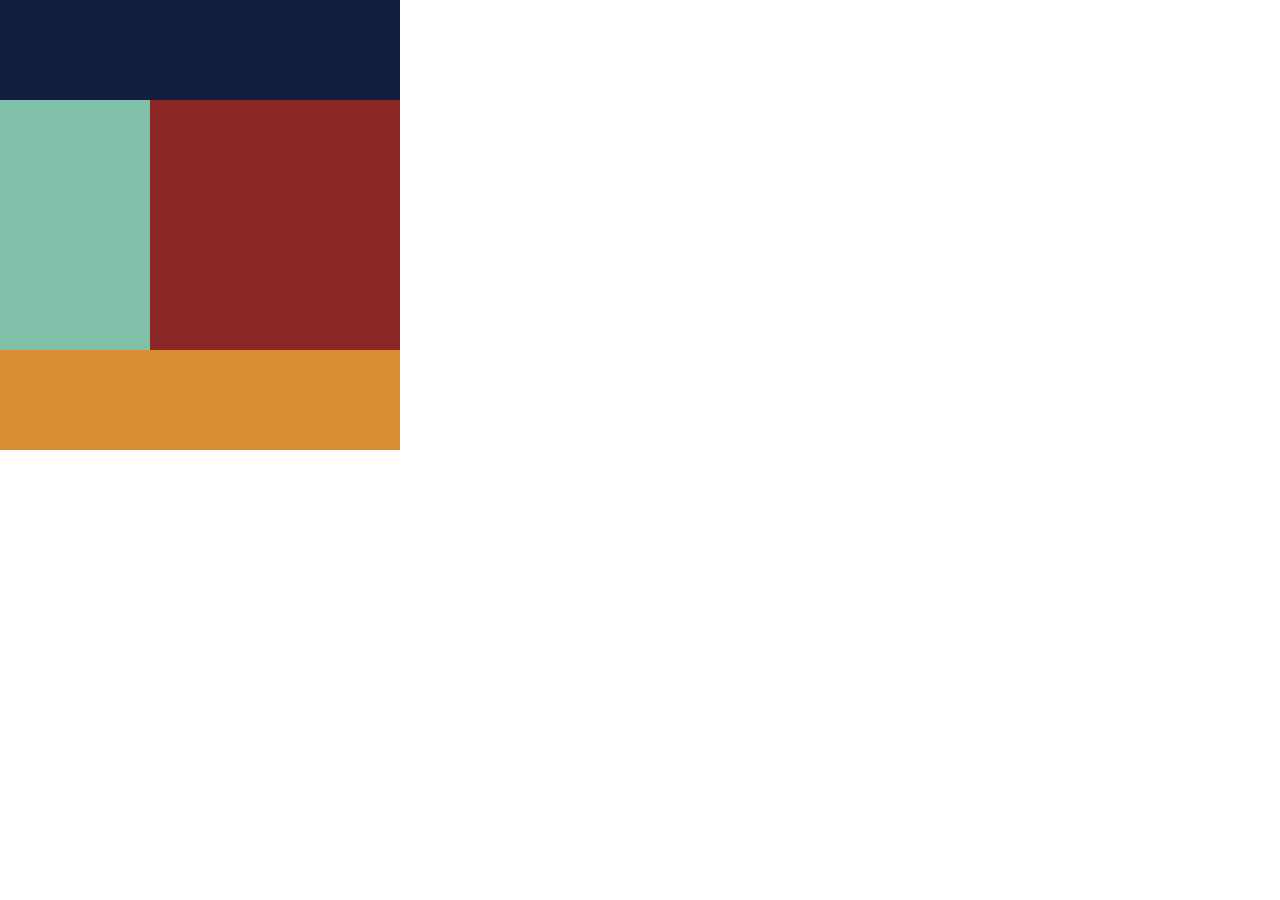
<file: div_puzzle1/index.html>
<!DOCTYPE html>
<html lang="ja" dir="ltr">
  <head>
    <meta charset="utf-8">
    <title></title>
    <link rel="stylesheet" href="../div_puzzle1/css/style.css">
    <link rel="stylesheet" href="../div_puzzle1/css/reset.css">
  </head>
  <body>
    <header>
      <div class="wrapper">
      </div>
    </header>

    <main class="clearfix">
      <div class="wrapper">
      </div>
      <div class="wrapper1">
      </div>
    </main>
    <footer>
      <div class="wrapper">

      </div>
    </footer>
  </body>
</html>
</file>
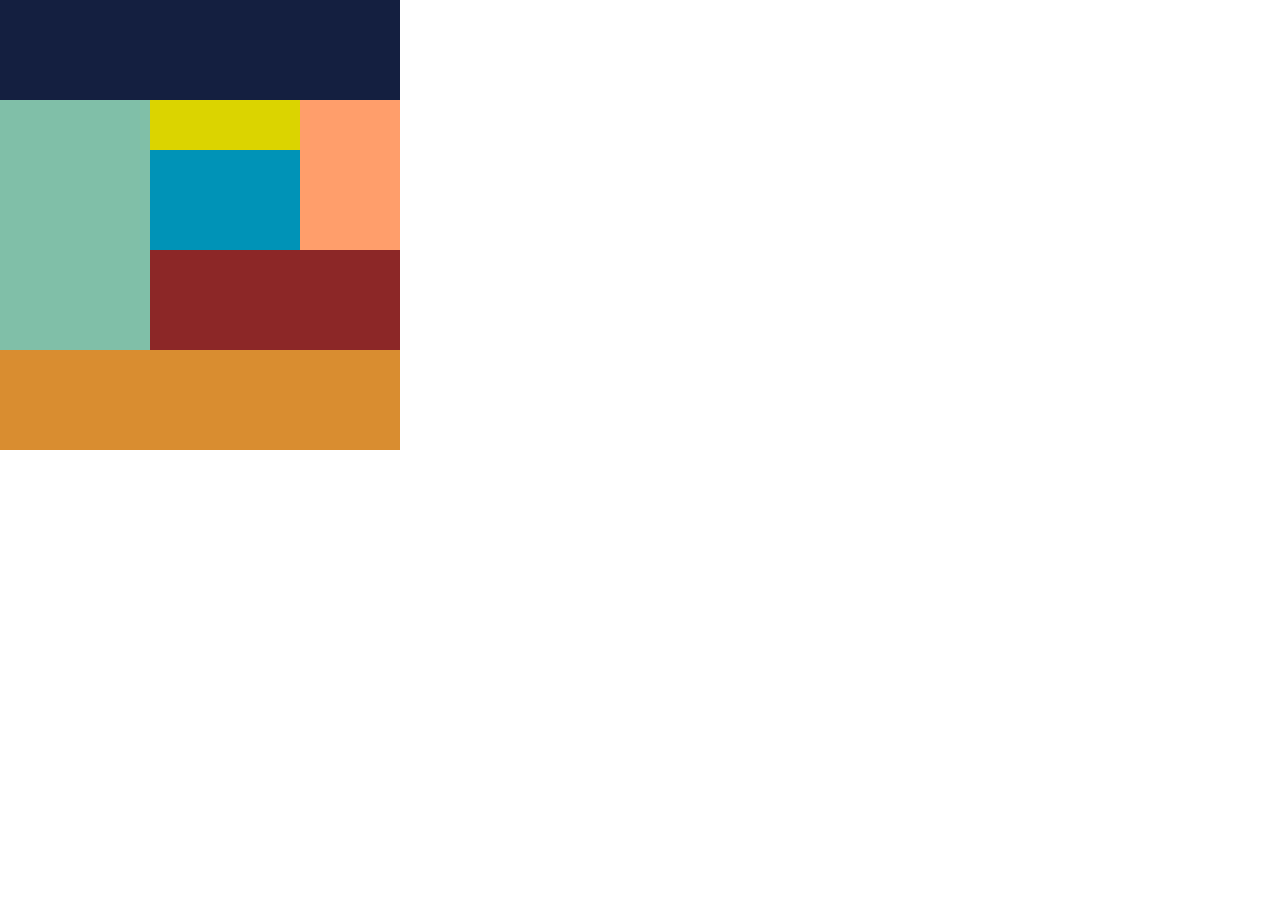
<file: div_puzzle2/index.html>
<!DOCTYPE html>
<html lang="ja" dir="ltr">
  <head>
    <meta charset="utf-8">
    <title></title>
    <link rel="stylesheet" href="../div_puzzle2/css/style.css">
    <link rel="stylesheet" href="../div_puzzle2/css/reset.css">
  </head>
  <body>
    <header>
      <div class="wrapper">
      </div>
    </header>

    <main class="clearfix">
      <div class="wrapper">
      </div>
      <div class="wrapper1">
        <div class="wrapper2" class="clearfix">
          <div class="wrapper3">
            <div class="wrapper4">
            </div>
            <div class="wrapper4p">
            </div>
          </div>
          <div class="wrapper3p">
          </div>
        </div>
        <div class="wrapper2p">
        </div>
      </div>
    </main>
    <footer>
      <div class="wrapper">

      </div>
    </footer>

  </body>
</html>
</file>
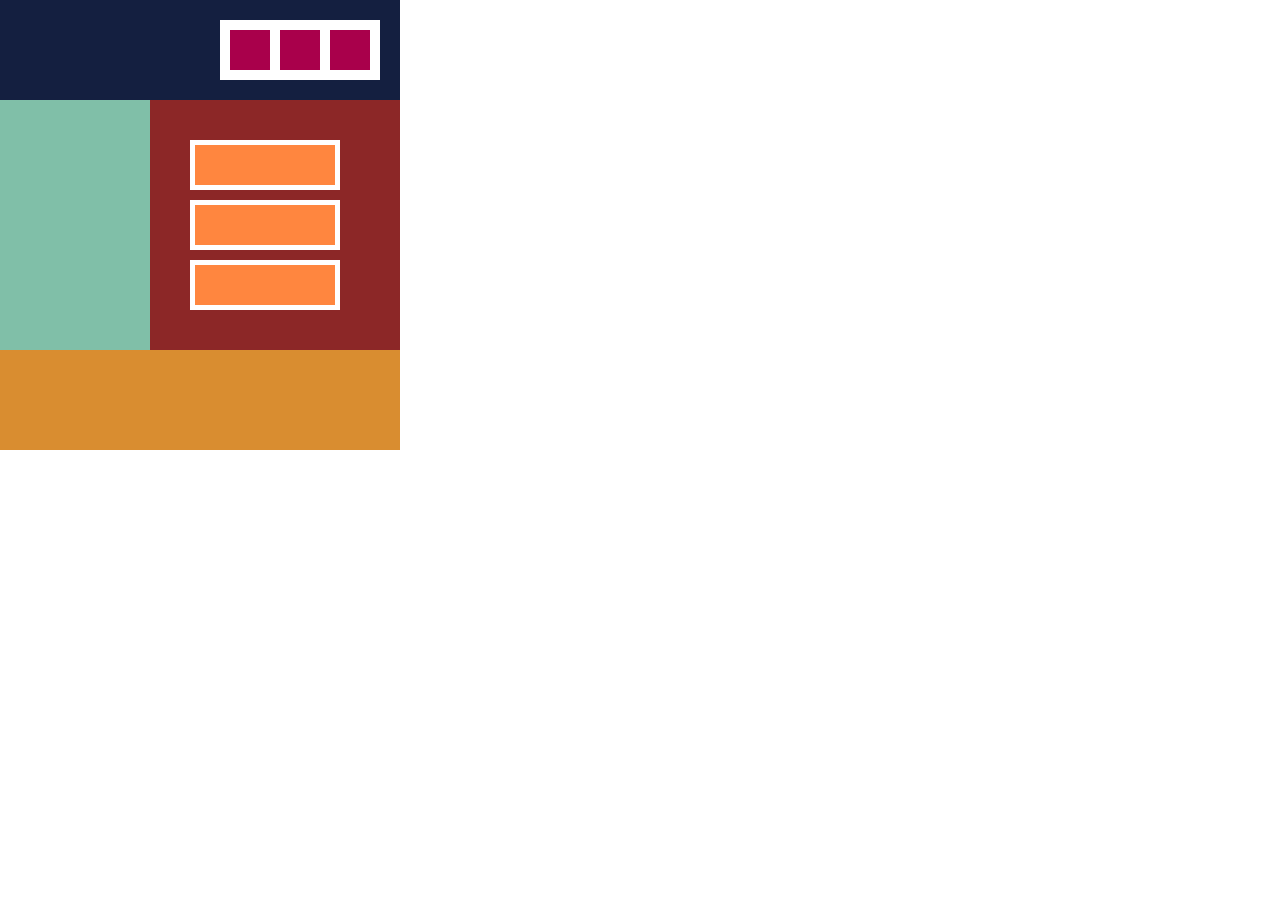
<file: div_puzzle3/index.html>
<!DOCTYPE html>
<html lang="ja" dir="ltr">
  <head>
    <meta charset="utf-8">
    <title></title>
    <link rel="stylesheet" href="../div_puzzle3/css/style.css">
    <link rel="stylesheet" href="../div_puzzle3/css/reset.css">
  </head>
  <body>
    <header>
      <div class="wrapper">
        <div class="wrapper1">
          <div class="wrapper2">
          </div>
          <div class="wrapper2">
          </div>
          <div class="wrapper2">
          </div>
        </div>
      </div>
    </header>

    <main class="clearfix">
      <div class="wrapper">
      </div>
      <div class="wrapper1">
      <div class="wrapper2p">
        <div class="wrapper2">
          <div class="wrapper3">
          </div>
        </div>
        <div class="wrapper2">
          <div class="wrapper3">
          </div>
        </div>
        <div class="wrapper2s">
          <div class="wrapper3">
          </div>
        </div>
      </div>
      </div>
    </main>
    <footer>
      <div class="wrapper">

      </div>
    </footer>
  </body>
</html>
</file>
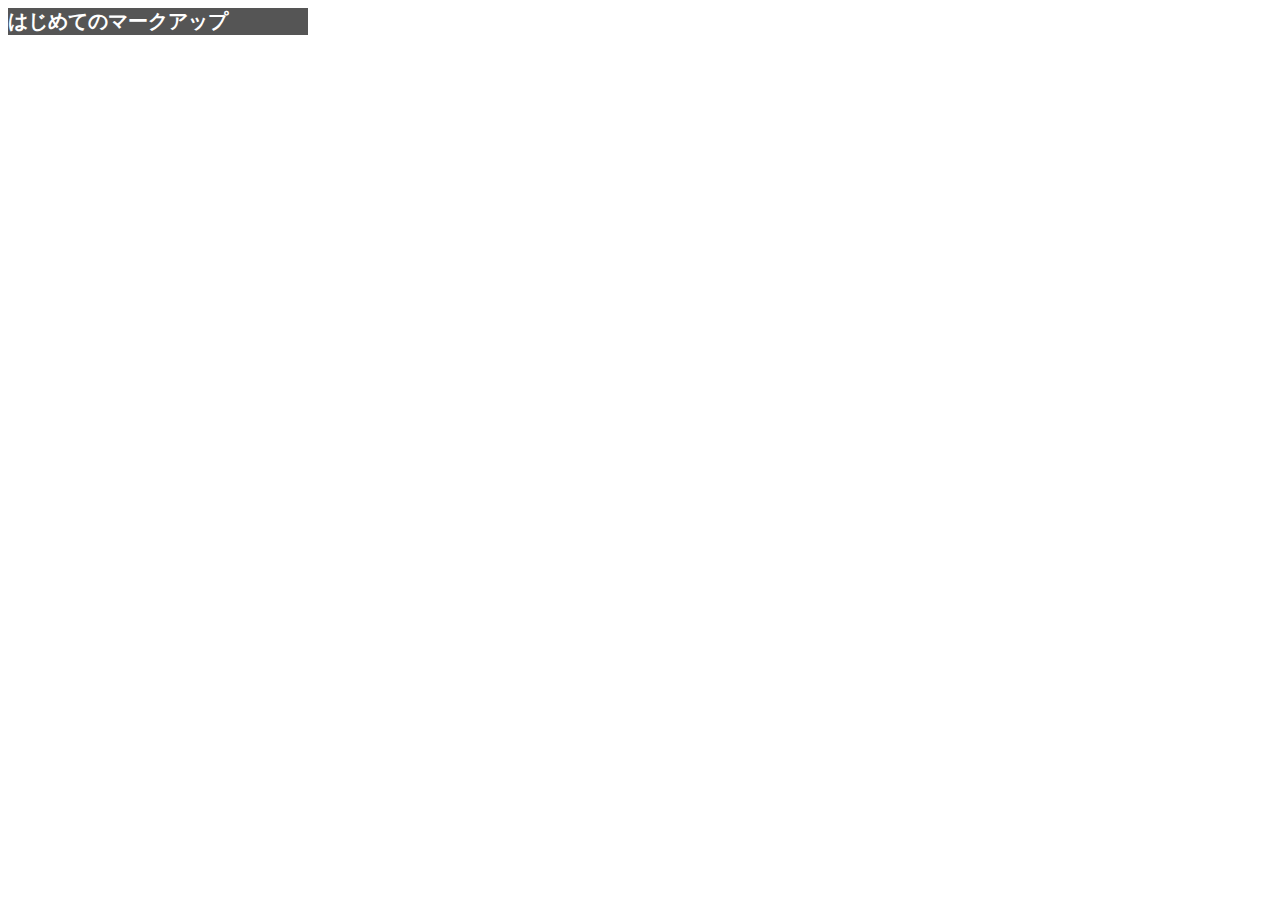
<file: first_markup/index.html>
<!DOCTYPE html>
<html lang="ja">
<head>
  <meta charset="UTF-8">
  <meta name="viewport" content="width=device-width, initial-scale=1.0">
  <meta http-equiv="X-UA-Compatible" content="ie=edge">
  <title>ブラウザのタブに表示されるタイトル</title>
  <link rel="stylesheet" href="./style.css">
</head>
<body>
  <div>はじめてのマークアップ</div>
</body>
</html>
</file>
<file: div_puzzle1/css/style.css>
body{
  width: auto;
}
header .wrapper {
  background-color: #141f40;
  width: 400px;
  height: 100px
}

.clearfix:after {
  display: block;
  content: "";
  clear: both;
}


main .wrapper{
  float: left;
  background-color: #80bfa8;
  width: 150px;
  height: 250px;
}

main .wrapper1{
  float: left;
  background-color: #8c2727;
  width: 250px;
  height: 250px;
}

footer .wrapper {
  background-color: #d98d30;
  width: 400px;
  height: 100px;
}
</file>
<file: div_puzzle2/css/style.css>
header .wrapper {
  background-color: #141f40;
  width: 400px;
  height: 100px
}

.clearfix:after {
  display: block;
  content: "";
  clear: both;
}


main .wrapper{
  float: left;
  background-color: #80bfa8;
  width: 150px;
  height: 250px;
}

main .wrapper1{
  float: left;
  width: 250px;
  height: 250px;
}

main .wrapper2p{
  background-color: #8c2727;
  width: 250px;
  height: 100px;
}


main .wrapper2{
  width: 250px;
  height: 150px;
}

main .wrapper3{
  float: left;
  width: 150px;
  height: 150px;
}

main .wrapper3p{
  float: left;
  background-color: #ff9e6b;
  width: 100px;
  height: 150px;
}


main .wrapper4{
  background-color: #dbd400;
  width: 150px;
  height: 50px;
}

main .wrapper4p{
  background-color: #0093b7;
  width: 150px;
  height: 100px;
}

footer .wrapper {
  background-color: #d98d30;
  width: 400px;
  height: 100px;
}
</file>
<file: div_puzzle3/css/style.css>
body{
  width: auto;
}

header {
  position: relative;
}

header .wrapper {
  background-color: #141f40;
  width: 400px;
  height: 100px;
}

header .wrapper1 {
  background-color: #ffffff;
  position: absolute;
  top: 20px;
  left: 220px;
  width: 160px;
  height: 60px;
}

header .wrapper2 {
  float: left;
  background-color: #a9004b;
  width: 40px;
  height: 40px;
  margin-left: 10px;
  margin-top: 10px;
}


.clearfix:after {
  display: block;
  content: "";
  clear: both;
}


main .wrapper{
  float: left;
  background-color: #80bfa8;
  width: 150px;
  height: 250px;
}

main .wrapper1{
  float: left;
  background-color: #8c2727;
  width: 250px;
  height: 250px;
  position: relative;
}

main .wrapper2p {
  position: absolute;
  top: 40px;
  left: 40px;
  width: 150px;
  height: 170px;
}

main .wrapper2 {
  background-color: #ffffff;
  padding: 5px;
  margin-bottom: 10px;
}

main .wrapper2s {
  background-color: #ffffff;
  padding: 5px;
}

main .wrapper3 {
  background-color: #ff863f;
  width: 140px;
  height: 40px;
}

footer .wrapper {
  background-color: #d98d30;
  width: 400px;
  height: 100px;
}
</file>
<file: first_markup/style.css>
@charset "utf-8";
/* 上記のHTMLのdivと書いてあるものに少しスタイルをつけてみましょう */
div { /* divと書いてあるものが、このカッコ内のスタイルを適用させるターゲット（セレクタ） */
  width: 300px; /* セレクタの幅の指定 */
  color: #fff; /* セレクタの文字の色の指定 */
  font-weight: bold; /* セレクタの文字の太さを指定 */
  font-size: 20px; /* セレクタの文字の大きさを指定 */
  background-color: #555; /* セレクタの背景色を指定 */
}
</file>
